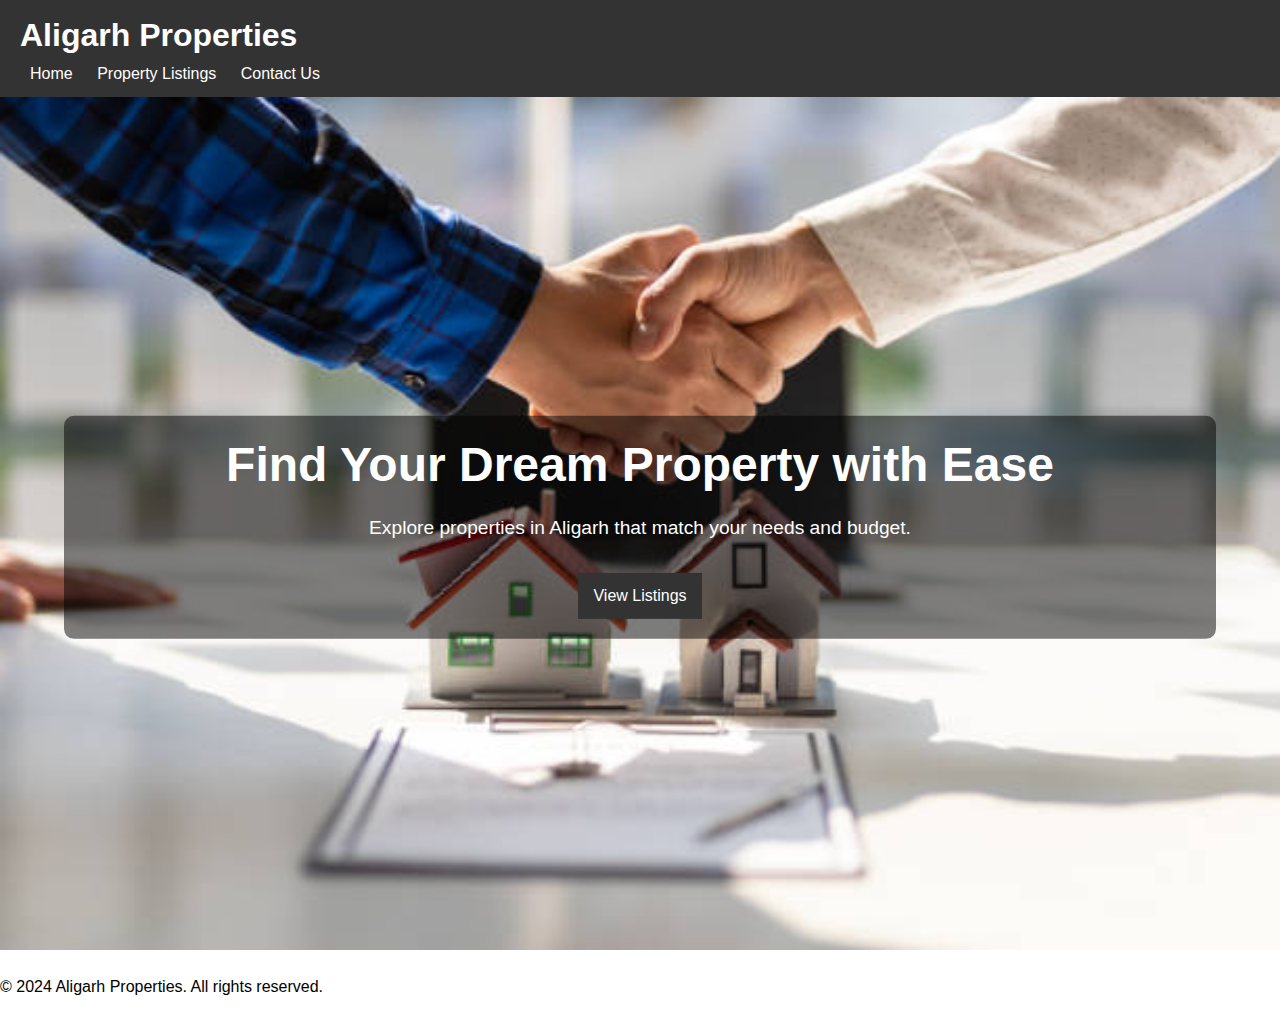
<file: index.html>
<!DOCTYPE html>
<html lang="en">
<head>
    <meta charset="UTF-8">
    <meta name="viewport" content="width=device-width, initial-scale=1.0">
    <title>Aligarh Properties</title>
    <link rel="stylesheet" href="styles.css">
</head>
<body>
    <header>
        <h1>Aligarh Properties</h1>
        <nav>
            <a href="index.html">Home</a>
            <a href="listings.html">Property Listings</a>
            <a href="contact.html">Contact Us</a>
        </nav>
    </header>

    <main>
        <section class="hero">
            <img src="pp.jpg" alt="Properties" class="hero-image">
            <div class="hero-text">
                <h2>Find Your Dream Property with Ease</h2>
                <p>Explore properties in Aligarh that match your needs and budget.</p>
                <a href="listings.html" class="btn">View Listings</a>
            </div>
        </section>
    </main>

    <footer>
        <p>&copy; 2024 Aligarh Properties. All rights reserved.</p>
    </footer>
</body>
</html>
</file>
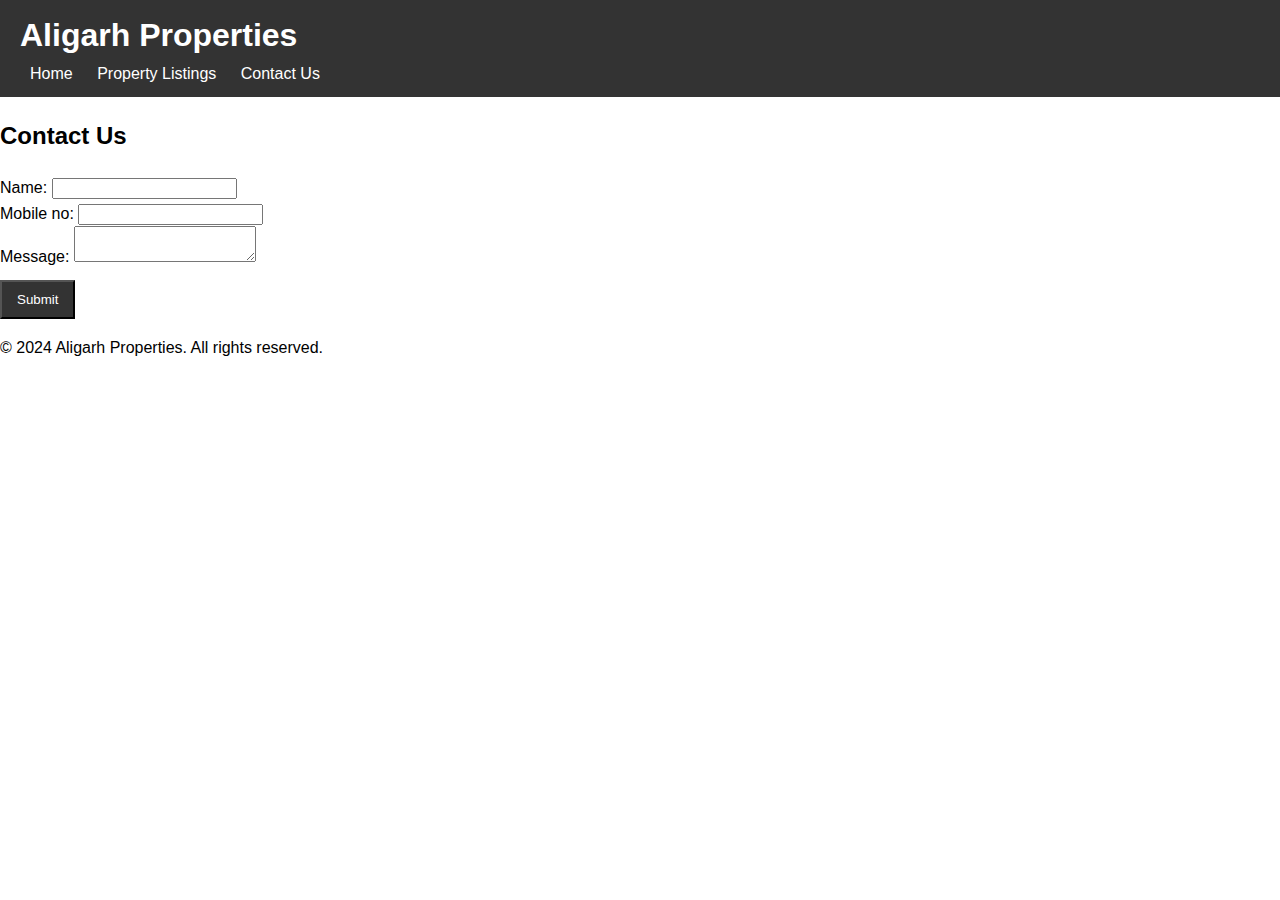
<file: contact.html>
<!DOCTYPE html>
<html lang="en">
<head>
    <meta charset="UTF-8">
    <meta name="viewport" content="width=device-width, initial-scale=1.0">
    <title>Contact Us</title>
    <link rel="stylesheet" href="styles.css">
</head>
<body>
    <header>
        <h1>Aligarh Properties</h1>
        <nav>
            <a href="index.html">Home</a>
            <a href="listings.html">Property Listings</a>
            <a href="contact.html">Contact Us</a>
        </nav>
    </header>

    <main>
        <h2>Contact Us</h2>
        <form action="https://formsubmit.co/toateeb09@gmail.com" method="POST">
            <label for="name">Name:</label>
            <input type="text" id="name" name="name" required>    <br>


           <label for="mobile no">Mobile no:</label>
            <input type="number" id="email" name="number" required>    <br>


            <label for="message">Message:</label>
            <textarea id="message" name="message" required></textarea>    <br>


            <button type="submit" class="btn">Submit</button>
        </form>
    </main>

    <footer>
        <p>&copy; 2024 Aligarh Properties. All rights reserved.</p>
    </footer>
</body>
</html>
</file>
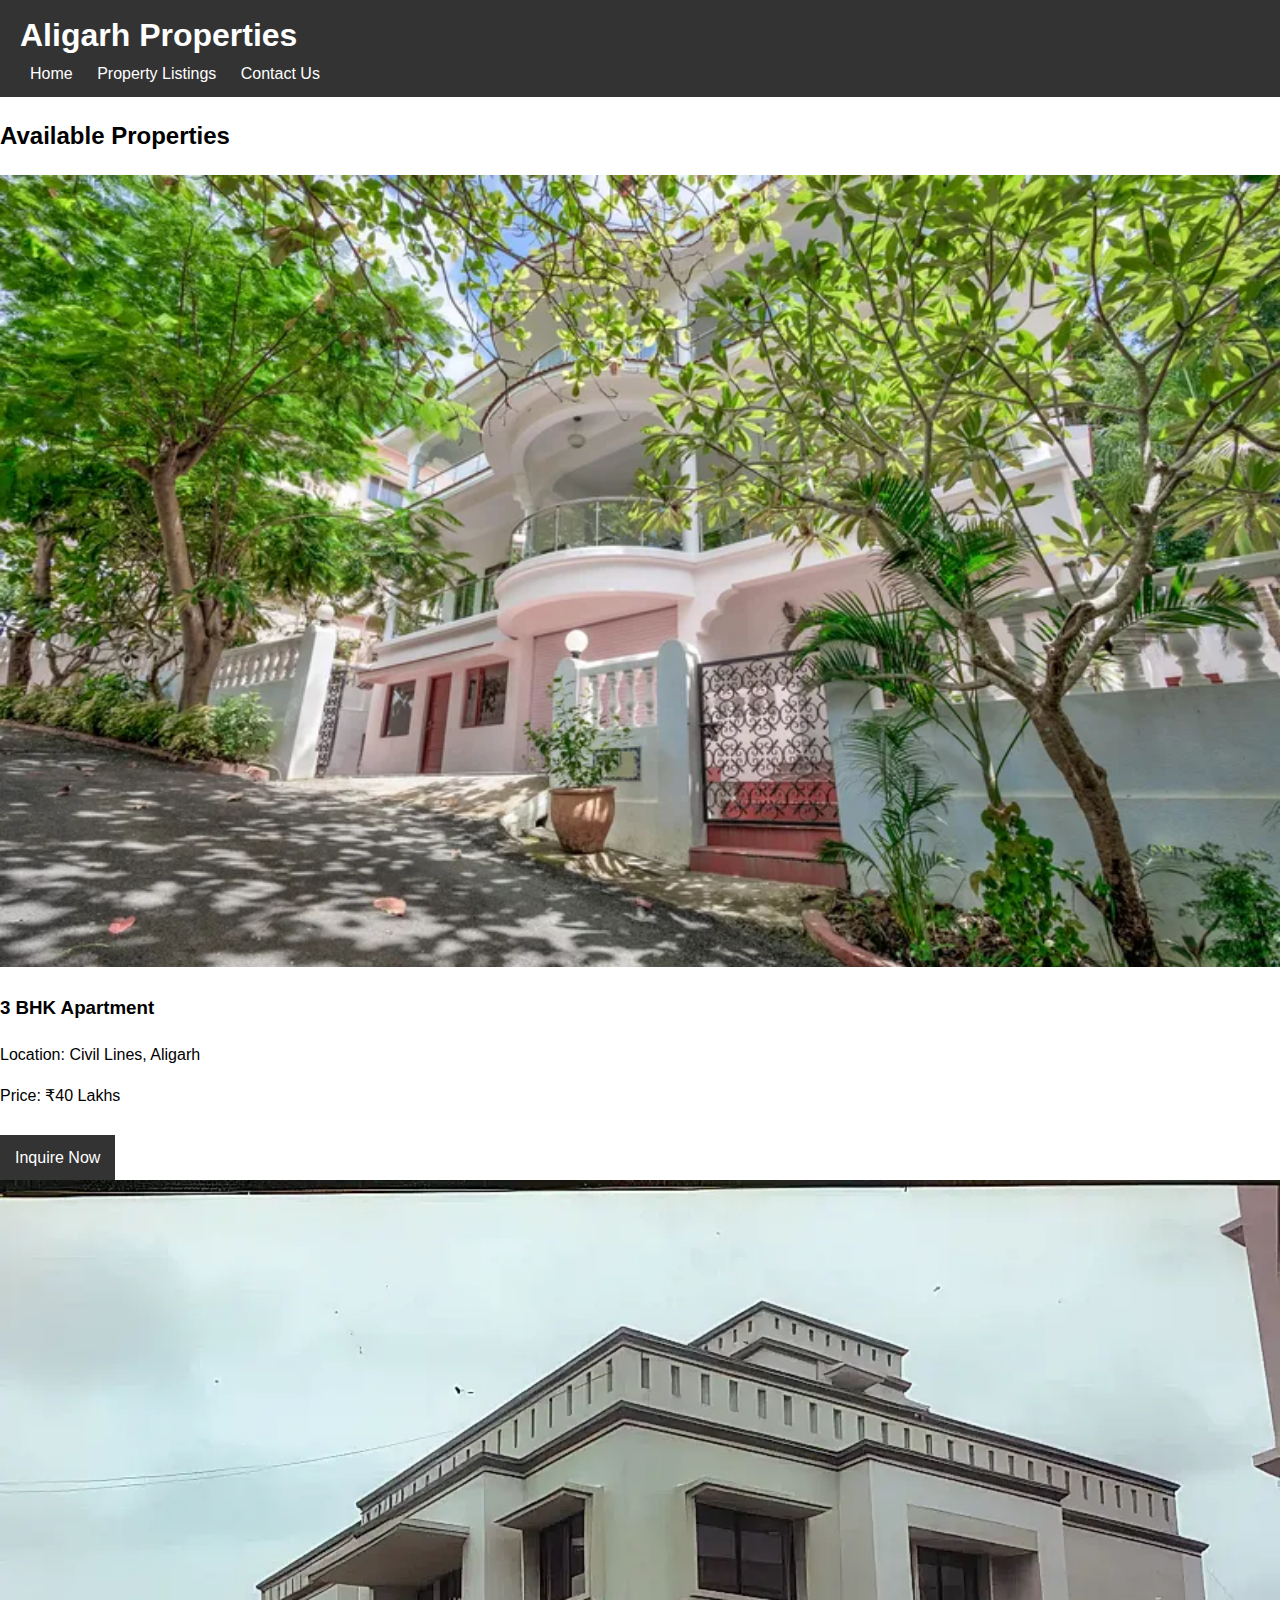
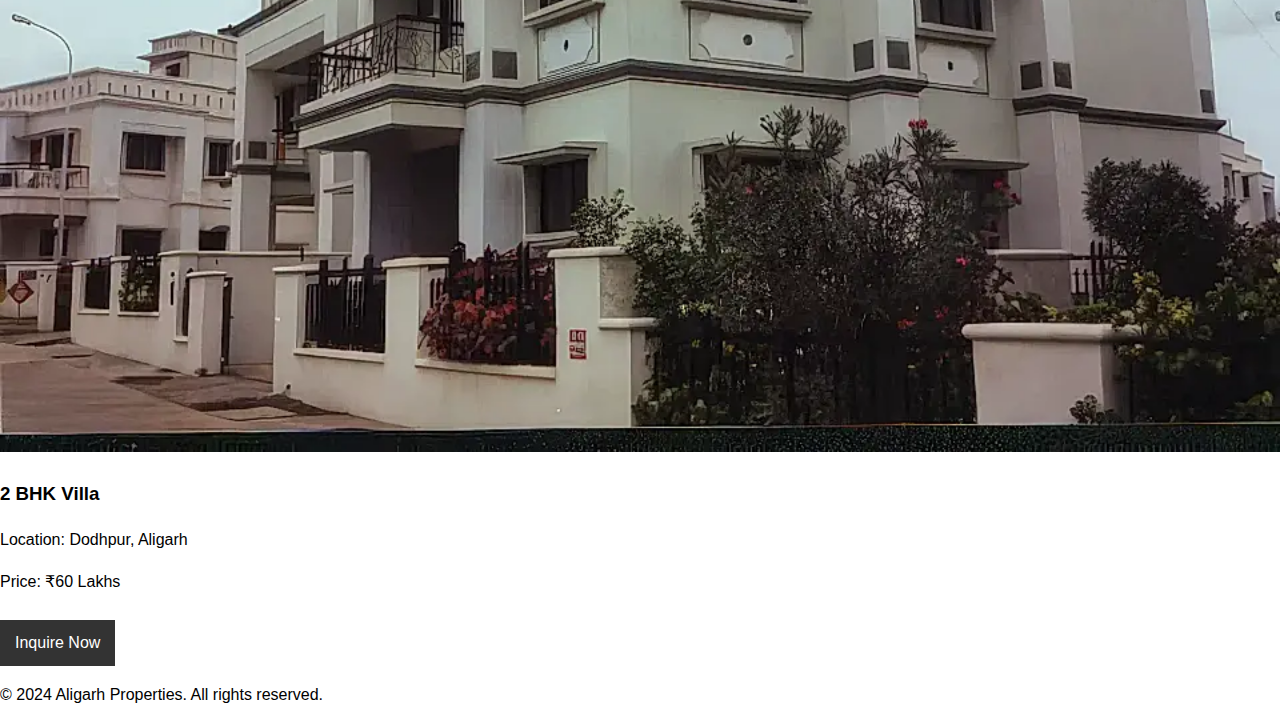
<file: listings.html>
<!DOCTYPE html>
<html lang="en">
<head>
    <meta charset="UTF-8">
    <meta name="viewport" content="width=device-width, initial-scale=1.0">
    <title>Property Listings</title>
    <link rel="stylesheet" href="styles.css">
</head>
<body>
    <header>
        <h1>Aligarh Properties</h1>
        <nav>
            <a href="index.html">Home</a>
            <a href="listings.html">Property Listings</a>
            <a href="contact.html">Contact Us</a>
        </nav>
    </header>

    <main>
        <h2>Available Properties</h2>
        <div class="property">
            <img src="sale2.webp" alt="Property 1">
            <h3>3 BHK Apartment</h3>
            <p>Location: Civil Lines, Aligarh</p>
            <p>Price: ₹40 Lakhs</p>
            <a href="contact.html" class="btn">Inquire Now</a>
        </div>

        <div class="property">
            <img src="sale.webp" alt="Property 2">
            <h3>2 BHK Villa</h3>
            <p>Location: Dodhpur, Aligarh</p>
            <p>Price: ₹60 Lakhs</p>
            <a href="contact.html" class="btn">Inquire Now</a>
        </div>
    </main>

    <footer>
        <p>&copy; 2024 Aligarh Properties. All rights reserved.</p>
    </footer>
</body>
</html>
</file>
<file: styles.css>
/* General styles */
body {
    font-family: Arial, sans-serif;
    margin: 0;
    padding: 0;
    line-height: 1.6;
}

header {
    background: #333;
    color: #fff;
    padding: 10px 20px;
}

header h1 {
    margin: 0;
}

header nav a {
    color: #fff;
    text-decoration: none;
    margin: 0 10px;
}

/* Hero section */
.hero {
    position: relative;
    text-align: center;
    width: 100%;
}

.hero-image {
    width: 100%;  /* Ensure image takes full width */
    height: auto; /* Maintain aspect ratio */
    object-fit: cover; /* Make sure image covers the area without stretching */
}

.hero-text {
    position: absolute;
    top: 50%;
    left: 50%;
    transform: translate(-50%, -50%);
    color: white;
    background-color: rgba(0, 0, 0, 0.5);
    padding: 20px;
    border-radius: 10px;
    width: 90%;
    box-sizing: border-box;
}

.hero-text h2 {
    font-size: 3em; /* Default size for large screens */
    margin: 0;
    line-height: 1.2;
}

.hero-text p {
    font-size: 1.2em;
}

/* Property Images */
.property img {
    width: 100%;  /* Ensure the image takes full width of the container */
    height: auto;  /* Maintain aspect ratio */
    object-fit: cover; /* Ensure proper scaling of image */
}

/* Button */
.btn {
    display: inline-block;
    background: #333;
    color: #fff;
    padding: 10px 15px;
    text-decoration: none;
    margin-top: 10px;
}

/* Media Queries for Responsiveness */

/* Small Screens (Mobile) */
@media screen and (max-width: 768px) {
    .hero-text {
        padding: 10px;
        width: 80%;
    }

    .hero-text h2 {
        font-size: 2.5em; /* Smaller text on smaller screens */
    }

    .hero-text p {
        font-size: 1em; /* Adjust paragraph text size */
    }
}

/* Extra Small Screens (Very Small Mobile) */
@media screen and (max-width: 480px) {
    .hero-text h2 {
        font-size: 1.8em; /* Even smaller font size */
    }

    .hero-text p {
        font-size: 0.9em;
    }
}
</file>
